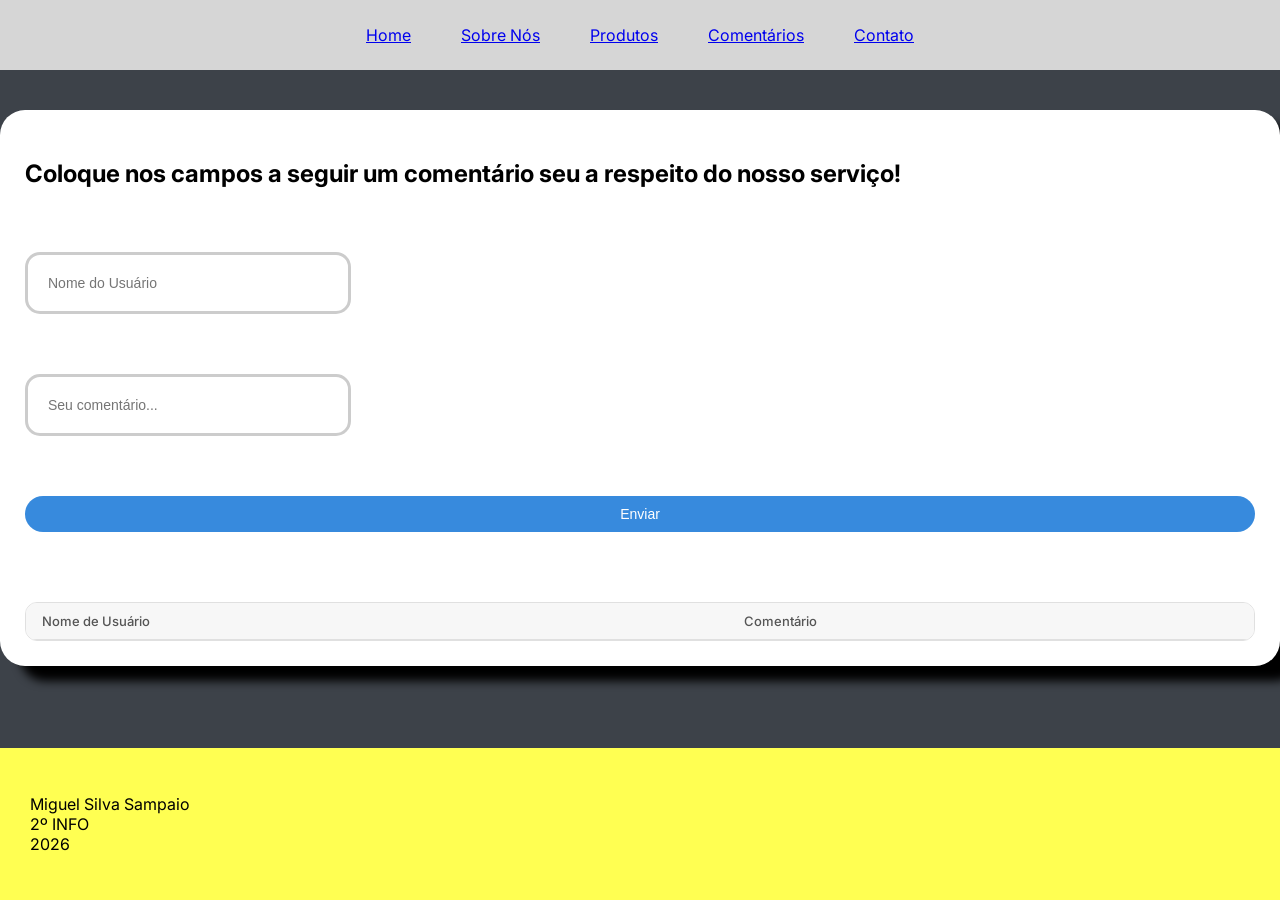
<file: cadastro.html>
<!DOCTYPE html>
<html lang="pt-BR">
<head>
    <meta charset="UTF-8">
    <meta name="viewport" content="width=device-width, initial-scale=1.0">
    <link rel="stylesheet" href="css/style.css">
    <title> The Game Buyers </title>
    <link rel="icon" type="image/png" href="img/Game_Buyers_Logo.png">
</head>
<body>
    <main>
        <div class="container">
            <header class="pags">
                <a href="index.html"> Home </a>
                <a href="sobre_nos.html"> Sobre Nós </a>
                <a href="produtos.html"> Produtos </a>
                <a href="cadastro.html"> Comentários </a>
                <a href="contato.html"> Contato </a>
            </header> <br> <br>

            <div class="featured">
                <p> Coloque nos campos a seguir um comentário seu a respeito do nosso serviço! </p> <br> <br>

                <form id="comment_form" class="comment_form">
                    <input type="text" class="text_box" id="username" placeholder="Nome do Usuário" required> <br> <br>

                    <input type="text" class="text_box" id="comment" placeholder="Seu comentário..." required> <br> <br>

                    <button type="submit" class="button_form"> Enviar </button> <br> <br>
                </form>

                <div class="table_wrap">
                    <table class="comment_table">
                        <thead>
                            <tr>
                                <th> Nome de Usuário </th>
                                <th> Comentário </th>
                            </tr>
                        </thead>

                        <tbody id="comment_list">
                            <!-- Região onde os produtos vão ser listados -->
                        </tbody>
                    </table>
                </div>
            </div>
        </div>  
    </main>

    <footer class="footer">
            <p>
            Miguel Silva Sampaio <br>
            2º INFO <br>
            2026
            </p>
    </footer>
    <script src="js/script.js"></script>
</body>
</html>
</file>
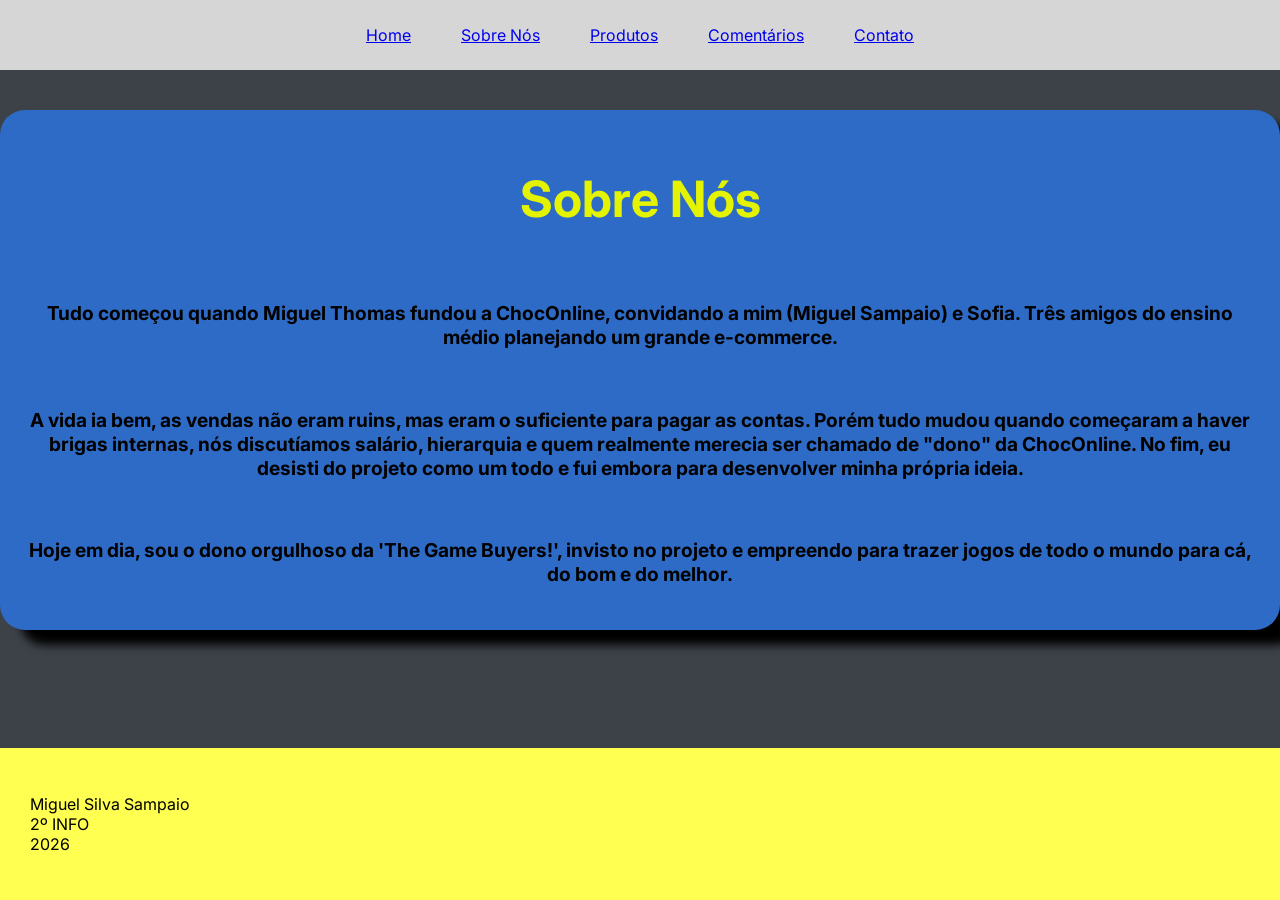
<file: sobre_nos.html>
<!DOCTYPE html>
<html lang="pt-BR">
<head>
    <meta charset="UTF-8">
    <meta name="viewport" content="width=device-width, initial-scale=1.0">
    <link rel="stylesheet" href="css/style.css">
    <title> The Game Buyers </title>
    <link rel="icon" type="image/png" href="img/Game_Buyers_Logo.png">
</head>
<body>
    <main>
        <div class="container">
            <header class="pags">
            <a href="index.html"> Home </a>
            <a href="sobre_nos.html"> Sobre Nós </a>
            <a href="produtos.html"> Produtos </a>
            <a href="cadastro.html"> Comentários </a>
            <a href="contato.html"> Contato </a>
        </header> <br> <br>

        <div class="intro">
             <center>
                <h1 class="sub_title"> Sobre Nós </h1> <br>

                <p> Tudo começou quando Miguel Thomas fundou a ChocOnline, convidando a mim (Miguel Sampaio) e Sofia. Três amigos do ensino médio planejando um grande e-commerce. </p> <br>

                <p> A vida ia bem, as vendas não eram ruins, mas eram o suficiente para pagar as contas. Porém tudo mudou quando começaram a haver brigas internas, nós discutíamos salário, hierarquia e quem realmente merecia ser chamado de "dono" da ChocOnline. No fim, eu desisti do projeto como um todo e fui embora para desenvolver minha própria ideia. </p> <br>

                <p> Hoje em dia, sou o dono orgulhoso da 'The Game Buyers!', invisto no projeto e empreendo para trazer jogos de todo o mundo para cá, do bom e do melhor. </p>
            </center>
        </div> <br> <br>
    </main>
       
        <footer class="footer">
            <p>
            Miguel Silva Sampaio <br>
            2º INFO <br>
            2026
            </p>
        </footer>
    </div>
</body>
</html>
</file>
<file: css/style.css>
@import url('https://fonts.googleapis.com/css2?family=Inter:ital,opsz,wght@0,14..32,100..900;1,14..32,100..900&family=Silkscreen:wght@400;700&display=swap');

body
{
    font-family: "Inter", sans-serif;
    background-color: rgb(61, 66, 73);
    padding: 0px;
    margin: 0px;
    display: flex;
    flex-direction: column;
    min-height: 100vh;
}

main
{
    flex: 1;
}

.container
{
    display: flex;
    flex-direction: column;
    flex: 1;
}

.title
{
    font-family: "Silkscreen", sans-serif;
    justify-self: center;
    font-size: 75px;
    color: rgb(227, 243, 2);
}

.intro
{
    background-color: rgb(45, 107, 199);
    padding: 25px;
    border-radius: 25px;
    box-shadow: 20px 15px 10px;
    justify-self: center;
}

.pags
{
    display: flex;
    flex-direction: row;
    background-color: rgb(214, 214, 214);
    justify-content: center;
}

a
{
    margin: 15px;
    padding: 10px;
}

.intro p
{
    font-size: larger;
    font-weight: bold;
}

.featured
{
    background-color: white;
    padding: 25px;
    border-radius: 25px;
    box-shadow: 20px 15px 10px;
}

.featured p
{
    font-weight: bold;
    font-size: x-large;
}

.prod
{
    padding: 25px;
    background-color: rgb(45, 107, 199);
    width: 150px;
    height: 400px;
    border-radius: 15px;
    display: flex;
    flex-direction: column;
    align-items: center;
}

.prod img
{
    width: 150px;
    height: 200px;
    border-radius: 10px;
}

.prod p
{
    font-size: larger;
    font-weight: bold;
    text-align: center;
}

.prod_featured
{
    display: flex;
    flex-direction: row;
    align-items: center;
    justify-content: center;
    gap: 5px;
}

.footer
{
    background-color: rgb(255, 255, 82);
    padding: 30px;
}

.sub_title
{
    color: rgb(227, 243, 2);
    font-size: 50px;
}

.button
{
    background-color: orange;
    border-radius: 50px;
    outline: 3px solid white;
    outline-offset: 2px;
    transition: transform 0.2s ease;
    margin-top: auto;
    width: 100%;
    text-align: center;
}

.button:hover
{
    transform: scale(1.1);
}

.button p
{
    font-size: medium;
    font-weight: bold;
    color: black;
    margin: 8px 0;
}

.logo
{
    width: 200px;
    height: 200px;
    animation: girar 5s linear infinite;
}

@keyframes girar {
    from { transform: rotate(0deg); }
    to { transform: rotate(360deg); }
}

.insta_logo
{
    width: 120px;
    height: 120px;
}

.twitter_logo
{
    width: 150px;
    height: 120px;
}

.comment_form
{
    display: flex;
    flex-direction: column;
    gap: 10px;
    margin-bottom: 1.25rem;
}

.text_box
{
    padding: 20px;
    border-radius: 15px;
    border: 3px solid #ccc;
    font-size: 14px;
    width: 280px;
    outline: none;
}

.text_box:focus
{
    border-color: #378ADD;
    box-shadow: 0 0 0 3px rgba(55, 138, 221, 0.2);
}

.button_form
{
    padding: 10px 24px;
    border-radius: 30px;
    background-color: #378ADD;
    color: white;
    font-size: 14px;
    font-weight: 500;
    border: none;
}

.button_form:hover
{
    background-color: #185FA5;
}

.table_wrap
{
    border: 1px solid #e0e0e0;
    border-radius: 12px;
    overflow: hidden;
}

.comment_table
{
    width: 100%;
    border-collapse: collapse;
    font-size: 14px;
}

.comment_table th
{
    text-align: left;
    padding: 10px 16px;
    font-size: 13px;
    font-weight: 500;
    color: #555;
    background: #f7f7f7;
    border-bottom: 1px solid #e0e0e0;
}

.comment_table td
{
    padding: 10px 16px;
    border-bottom: 1px solid #f0f0f0;
}
</file>
